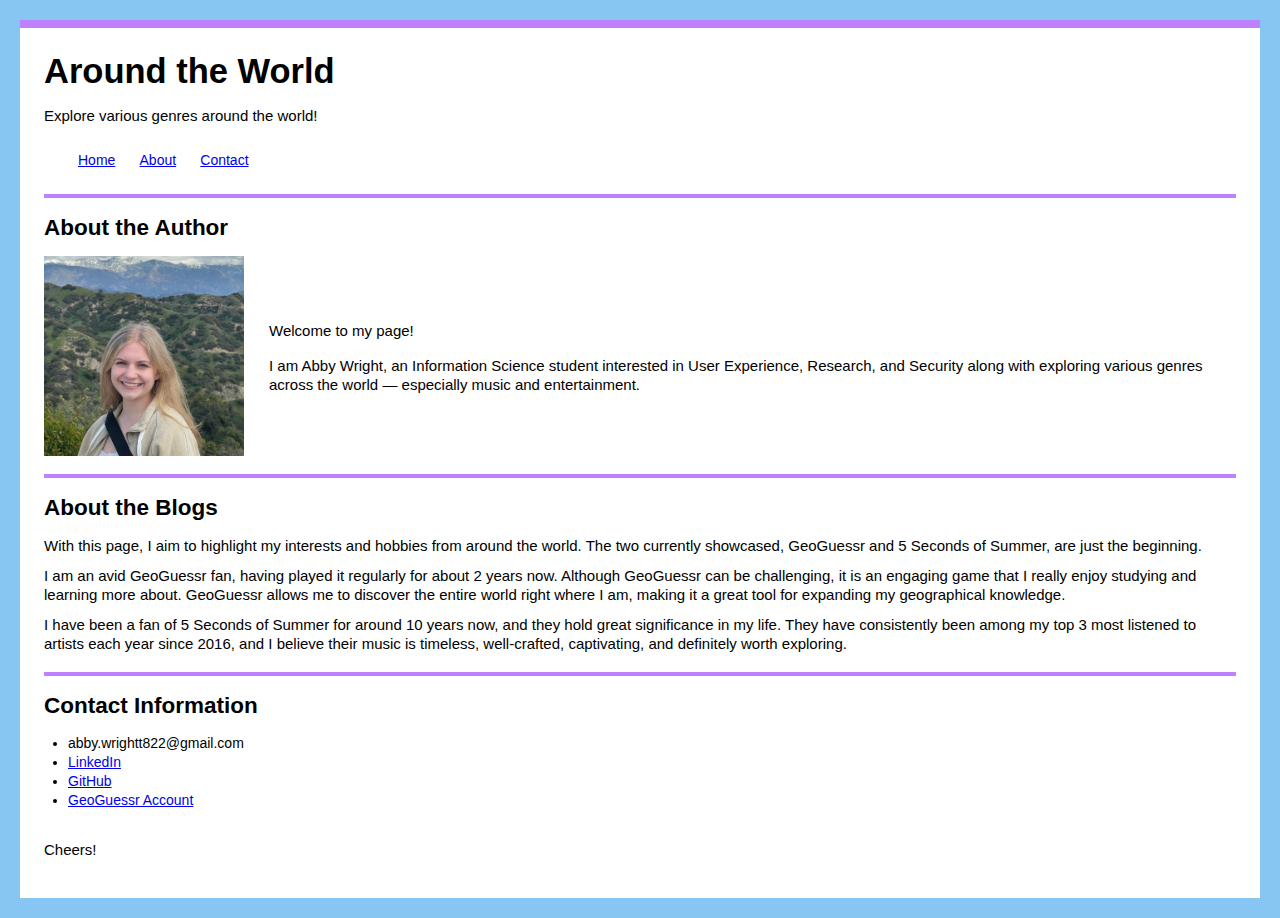
<file: about.html>
<!DOCTYPE html>
<html lang="en">
<head>  
   <meta charset="UTF-8">
   <meta name="viewport" content="width=device-width, initial-scale=1.0">
   <title>About - Blog</title>
   <link rel="stylesheet" href="style.css">
</head>
<body>
   <header>
      <h1>Around the World</h1>
      <p>Explore various genres around the world!</p>
      <nav>
         <ul>
            <li><a href="index.html">Home</a></li>
            <li><a href="about.html">About</a></li>
            <li><a href="contact.html">Contact</a></li>
         </ul>
      </nav>
   </header>
   <main>
      <section class="blog">
      <h2>About the Author</h2>
      <div class="about-author">
         <img class="me-pic" alt="pic-of-me" src="images/self.jpg">
         <div>
            <p>Welcome to my page!</p>
            <p>I am Abby Wright, an Information Science student interested in User Experience, Research, and Security along with exploring various genres across the world &mdash; especially music and entertainment.</p></div>
      </div>
      </section>
      <section class="blog">
      <h2>About the Blogs</h2>
      <p id="about1">With this page, I aim to highlight my interests and hobbies from around the world. The two currently showcased, GeoGuessr and 5 Seconds of Summer, are just the beginning.</p>
      <p id="about2">I am an avid GeoGuessr fan, having played it regularly for about 2 years now. Although GeoGuessr can be challenging, it is an engaging game that I really enjoy studying and learning more about. GeoGuessr allows me to discover the entire world right where I am, making it a great tool for expanding my geographical knowledge.</p>
      <p id="about3">I have been a fan of 5 Seconds of Summer for around 10 years now, and they hold great significance in my life. They have consistently been among my top 3 most listened to artists each year since 2016, and I believe their music is timeless, well-crafted, captivating, and definitely worth exploring.</p>
      </section>
      <section class="blog">
      <h2>Contact Information</h2>
         <ul>
            <li>abby.wrightt822@gmail.com</li>
            <li><a href="https://linkedin.com/in/abby-wright22">LinkedIn</a></li>
            <li><a href="https://github.com/abbywright">GitHub</a></li>
            <li><a href="https://www.geoguessr.com/user/60cb49d36f853200012310ff">GeoGuessr Account</a></li>
         </ul>
      </section>
   </main>
   <p>Cheers!</p>
</body>
</html>
</file>
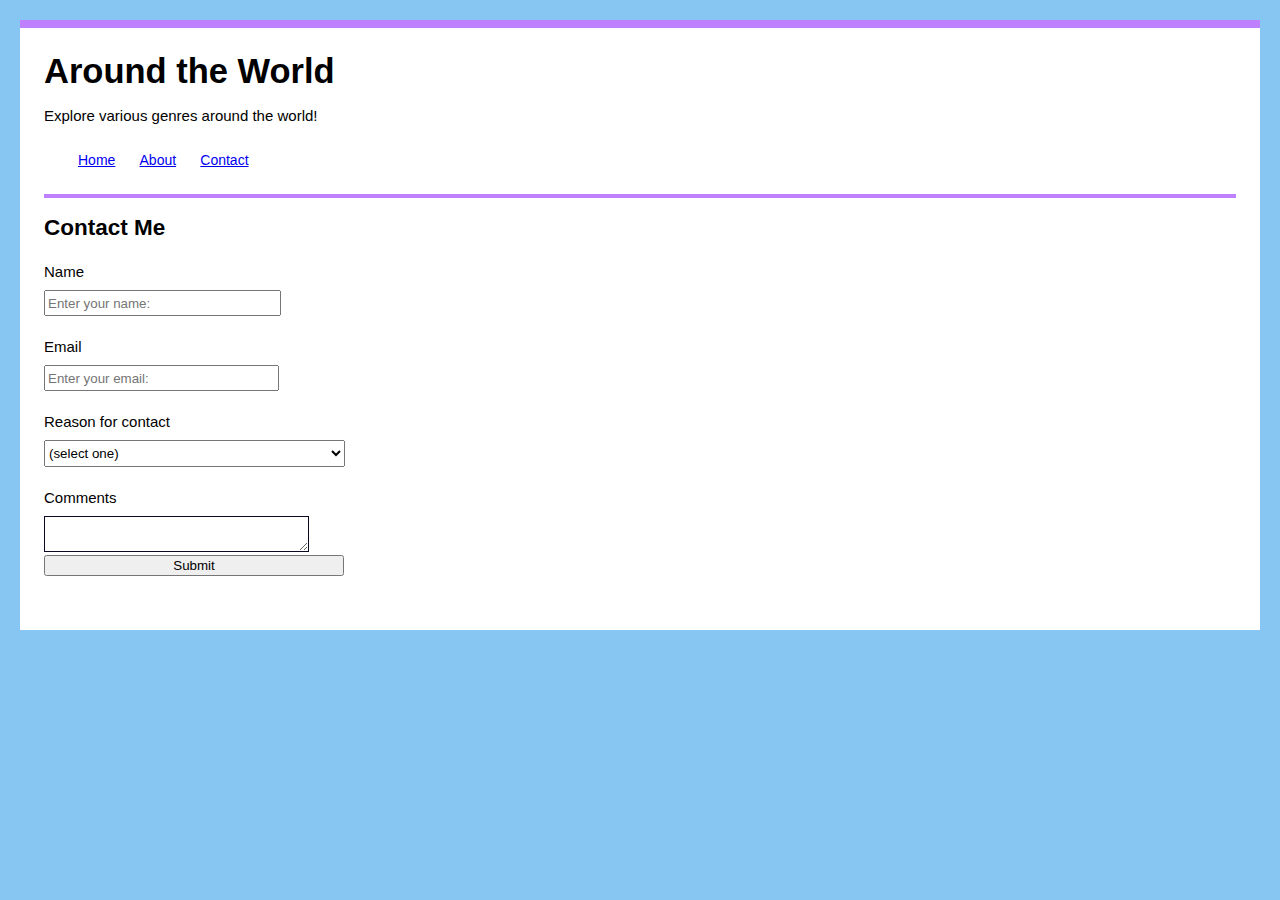
<file: contact.html>
<!DOCTYPE html>
<html lang="en">
<head>  
   <meta charset="UTF-8">
   <meta name="viewport" content="width=device-width, initial-scale=1.0">
   <title>Contact - Blog</title>
   <link rel="stylesheet" href="style.css">
</head>
<body>
   <header>
      <h1>Around the World</h1>
      <p>Explore various genres around the world!</p>
      <nav>
         <ul>
            <li><a href="index.html">Home</a></li>
            <li><a href="about.html">About</a></li>
            <li><a href="contact.html">Contact</a></li>
         </ul>
      </nav>
   </header>
      <section class="blog">
      <h2>Contact Me</h2>
      <form>
         <div class="name">
            <label for="name">Name <input id="name" type="text" required placeholder="Enter your name:"></label></div>
         <div class="email">
            <label for="email">Email <input id="email" type="text" required placeholder="Enter your email:"></label>
         </div>
         <div class="dropdown">
            <label for="dropdown">Reason for contact 
               <select id="dropdown" name="dropdown">
                  <option value="select">(select one)</option>
                  <option value="saying-hi">Just saying hi</option>
                  <option value="contractor">Looking for a contractor</option>
                  <option value="interview">Interested in an interview</option>
                  <option value="other">Other</option>
               </select>
            </label>
         </div>
         <div class="comments">
            <label for="comments">Comments 
               <textarea id="comments" name="comments" placeholder=""></textarea>
            </label>
         </div>
            <input class="submit" type="submit" value="Submit">
      </form>
   </section>
   </body>
   </html>
</file>
<file: style.css>
html {
   background: rgba(5, 135, 228, 0.48);
}

body {
   font-family: Arial, Helvetica, sans-serif;
   font-size: 15px;
   margin: 20px;
   background: #fff;
   padding: 24px;
   border-top: 8px solid #be80fc;
}

h1 {
   font-size: 2.3em;
   margin: 0;
}

p {
   line-height: 1.3em;
}

h2 {
   margin: 0;
   padding-top: 17px;
}

nav li {
   display: inline;
}

nav a {
   display: inline-flex;
   padding: 10px;
}

section {
   display: flex;
   flex-direction: column;
}

.blog {
   border-top: 4px solid #be80fc;
}

 ul {
   line-height: 2em;
   margin-left: 12px;
   padding-left: 12px;
}

li {
   font-size: 14px;
   line-height: 1.35em;
}

.streaks-list {
   display: flex;
   padding: 4px;
   align-items: center;
   justify-content: space-evenly;
   gap: 25px;
   border-top: 2px solid rgb(255, 186, 210);;
   border-bottom: 2px solid rgb(255, 186, 210);;
 }

 #streaks {
   padding: 10px 0;
   max-width: 50%;
 }

 img[class="band"] {
   width: 235px;
   margin-bottom: 1px;
 }

 img[class="me-pic"] {
   width: 200px;
   padding-top: 15px;
   margin-bottom: 18px;
 }

 figure {
   float: right;
   margin-right: 0;
   padding-right: 0;
 }

 figcaption {
   font-size: 12px;
   text-align: center;
   margin-bottom: 20px;
 }

 table {
   margin: 0 auto;
 }

 table, td {
   border: 1px solid black;
   border-collapse: collapse;
   padding: 6px 8px;
   font-size: 14px;
   text-align: center;
 }

 th {
   border: 1px solid black;
   border-collapse: collapse;
   padding: 8px 12px;
   font-size: 14px;
   background-color: rgb(255, 186, 210);
 }

 a[rel="author"] {
   font-style: normal;
 }

 label {
   display: inline-block;
   padding-top: 22px;
 }

 .sign-up {
   margin-top: 20px;
   border-top: 4px solid #be80fc;
   text-align: center;
 }

 .about-author {
   display: flex;
   align-items: center;
   justify-content: space-around;
   gap: 25px;
 }

 #about1 {
   margin-top: 15px;
   margin-bottom: 0;
 }

 #about2 {
   margin: 0;
   padding: 10px 0;
 }

 #about3 {
   margin-top: 0;
   margin-bottom: 18px;
 }

 form {
   display: flex;
   flex-direction: column;
   justify-content: flex-end;
   width: 60vw;
   max-width: 500px;
   min-width: 300px;
   padding-bottom: 2em;
 }

 input[type="text"] {
   margin: 10px 0 0 0;
   width: 100%;
   height: 1.5em;
 }

 textarea, select {
   margin: 10px 0 0 0;
   width: 100%;
   min-height: 2em;
 }
 
 textarea {
   border: 1px solid #0a0a23;
 }

 .submit {
   width: 300px;
 }
</file>
